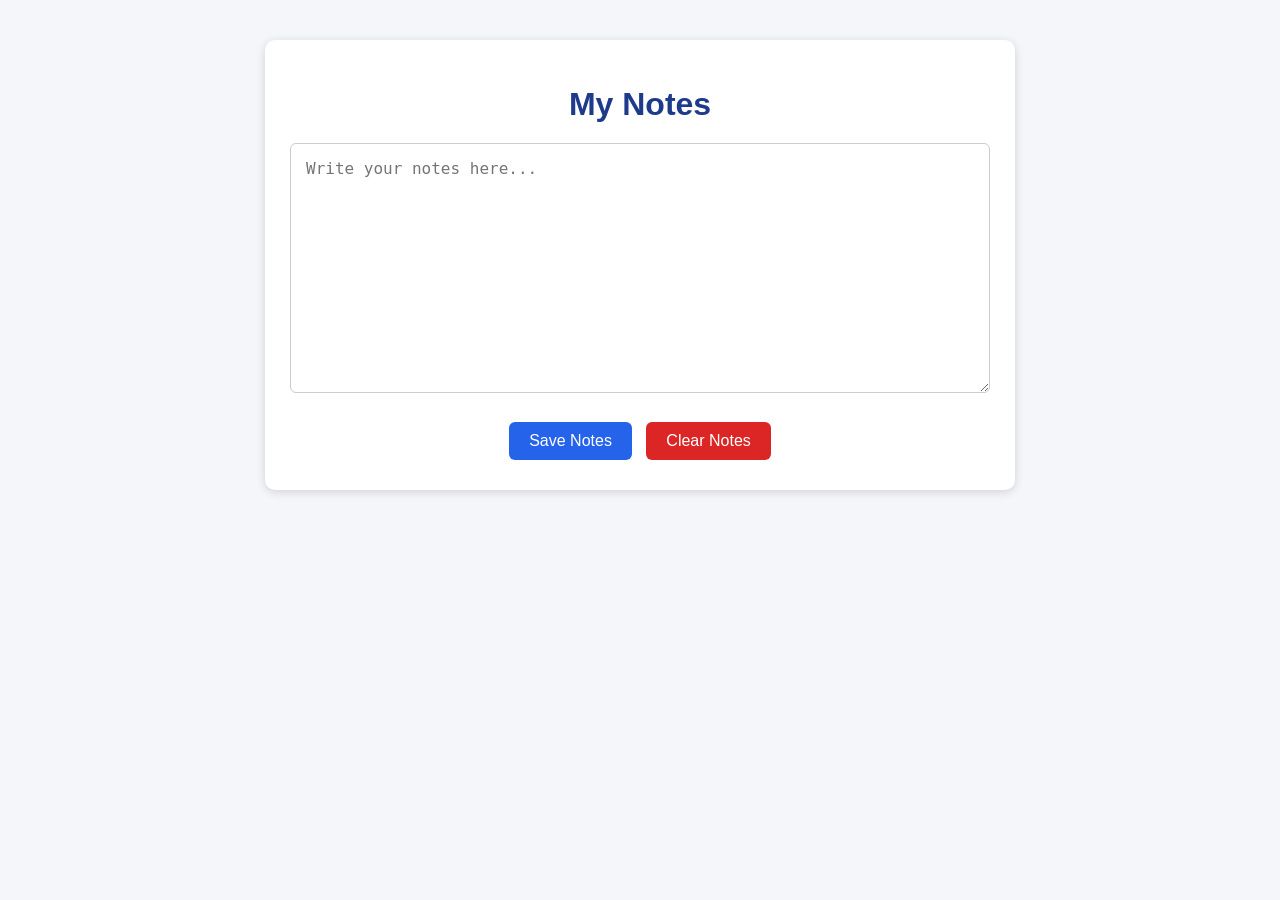
<file: notes-app/index.html>
<!DOCTYPE html>
<html lang="en">
<head>
    <meta charset="UTF-8">
    <meta name="viewport" content="width=device-width, initial-scale=1.0">
    <title>Week 7 Notes App</title>
    <link rel="stylesheet" href="style.css">
</head>
<body>

    <main class="notes-application-wrapper">

        <h1 class="notes-application-heading">
            My Notes
        </h1>

        <textarea
            id="notes-entry-field"
            class="notes-entry-area"
            placeholder="Write your notes here..."></textarea>

        <br>

        <button
            id="save-notes-button"
            class="save-notes-control">
            Save Notes
        </button>

        <button
            id="clear-notes-button"
            class="clear-notes-control">
            Clear Notes
        </button>

    </main>

    <script src="script.js"></script>

</body>
</html>
</file>
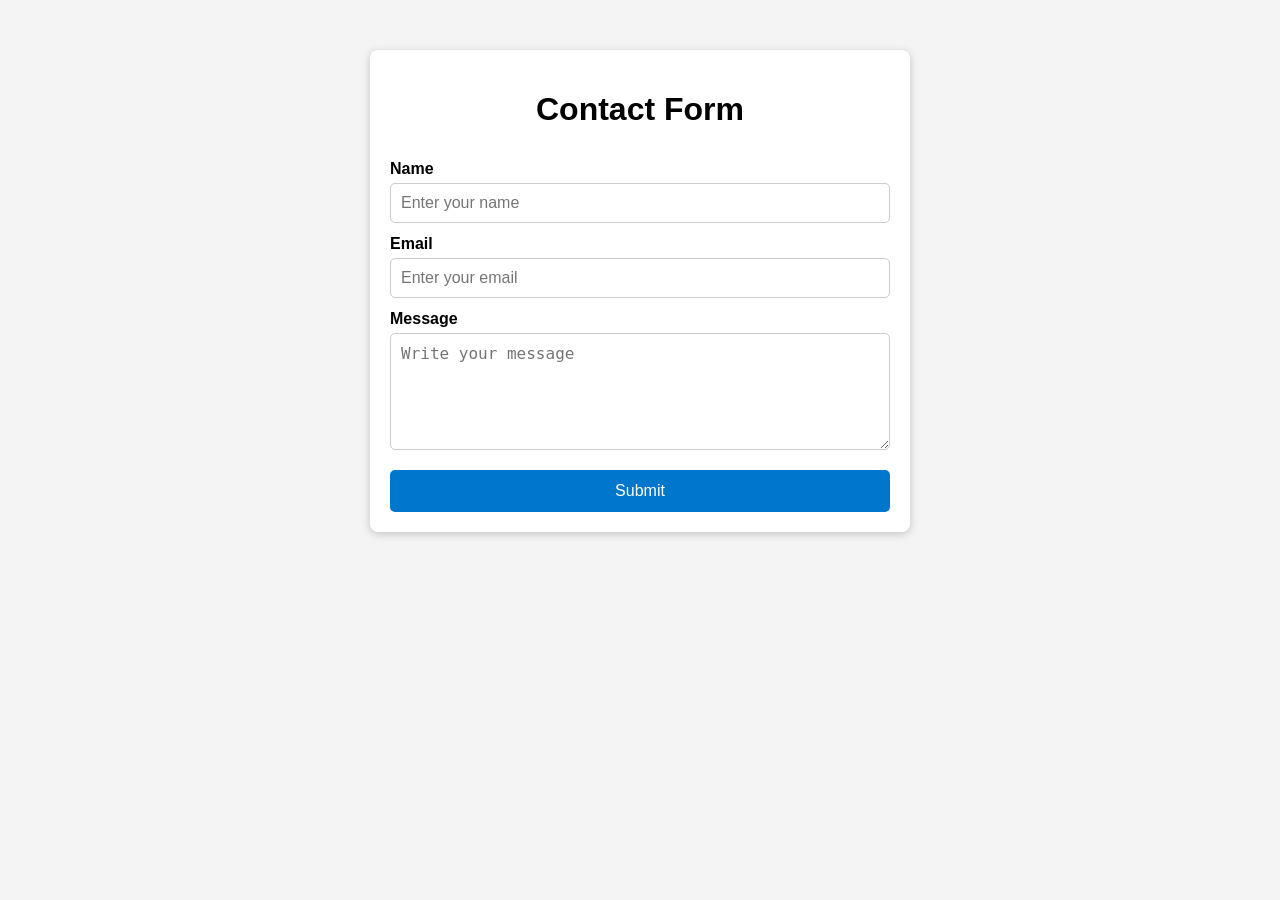
<file: session-form/index.html>
<!DOCTYPE html>
<html lang="en">
<head>
    <meta charset="UTF-8">
    <meta name="viewport" content="width=device-width, initial-scale=1.0">
    <title>Session Storage Form</title>
    <link rel="stylesheet" href="style.css">
</head>
<body>

    <main class="session-storage-wrapper">

        <h1 class="session-storage-heading">
            Contact Form
        </h1>

        <form id="session-storage-form">

            <label for="visitor-name-field">
                Name
            </label>

            <input
                type="text"
                id="visitor-name-field"
                class="visitor-name-input"
                placeholder="Enter your name"
            >

            <label for="visitor-email-field">
                Email
            </label>

            <input
                type="email"
                id="visitor-email-field"
                class="visitor-email-input"
                placeholder="Enter your email"
            >

            <label for="visitor-message-field">
                Message
            </label>

            <textarea
                id="visitor-message-field"
                class="visitor-message-input"
                rows="5"
                placeholder="Write your message">
            </textarea>

            <button
                type="submit"
                id="submit-session-form-button"
                class="submit-session-form-control">
                Submit
            </button>

        </form>

    </main>

    <script src="script.js"></script>

</body>
</html>
</file>
<file: notes-app/style.css>
body {
    margin: 0;
    padding: 0;
    background-color: #f4f6f9;
    font-family: Arial, sans-serif;
}

.notes-application-wrapper {
    width: 90%;
    max-width: 700px;
    margin: 40px auto;
    background-color: #ffffff;
    padding: 25px;
    border-radius: 10px;
    box-shadow: 0 2px 10px rgba(0, 0, 0, 0.15);
    text-align: center;
}

.notes-application-heading {
    color: #1e3a8a;
    margin-bottom: 20px;
}

.notes-entry-area {
    width: 100%;
    height: 250px;
    padding: 15px;
    font-size: 16px;
    border: 1px solid #cccccc;
    border-radius: 6px;
    resize: vertical;
    box-sizing: border-box;
    margin-bottom: 20px;
}

.save-notes-control,
.clear-notes-control {
    padding: 10px 20px;
    border: none;
    border-radius: 6px;
    font-size: 16px;
    cursor: pointer;
    margin: 5px;
}

.save-notes-control {
    background-color: #2563eb;
    color: white;
}

.save-notes-control:hover {
    background-color: #1d4ed8;
}

.clear-notes-control {
    background-color: #dc2626;
    color: white;
}

.clear-notes-control:hover {
    background-color: #b91c1c;
}
</file>
<file: session-form/style.css>
body {
    margin: 0;
    padding: 0;
    font-family: Arial, sans-serif;
    background-color: #f4f4f4;
}

.session-storage-wrapper {
    width: 90%;
    max-width: 500px;
    margin: 50px auto;
    padding: 20px;
    background-color: white;
    border-radius: 8px;
    box-shadow: 0 2px 8px rgba(0, 0, 0, 0.2);
}

.session-storage-heading {
    text-align: center;
    margin-bottom: 20px;
}

#session-storage-form {
    display: flex;
    flex-direction: column;
}

#session-storage-form label {
    margin-top: 12px;
    margin-bottom: 5px;
    font-weight: bold;
}

.visitor-name-input,
.visitor-email-input,
.visitor-message-input {
    padding: 10px;
    font-size: 16px;
    border: 1px solid #cccccc;
    border-radius: 5px;
}

.submit-session-form-control {
    margin-top: 20px;
    padding: 12px;
    border: none;
    border-radius: 5px;
    background-color: #0077cc;
    color: white;
    font-size: 16px;
    cursor: pointer;
}

.submit-session-form-control:hover {
    background-color: #005fa3;
}
</file>
